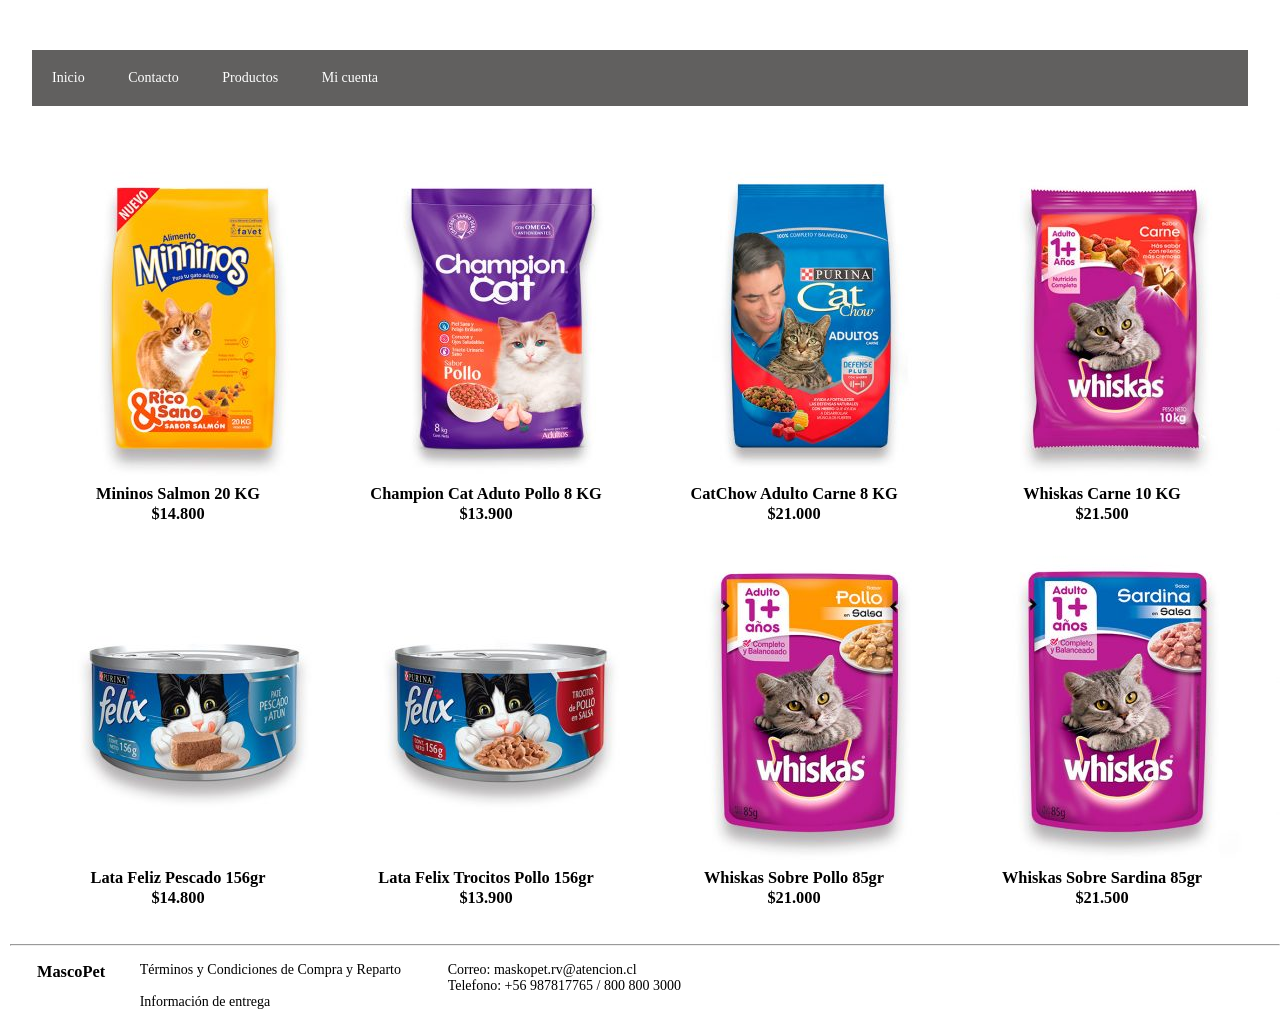
<file: alimentosGatos.html>
<!DOCTYPE html>
<html lang="en">

<head>
    <meta charset="UTF-8">
    <meta name="viewport" content="width=device-width, initial-scale=1.0">
    <meta http-equiv="X-UA-Compatible" content="ie=edge">
    <link rel="stylesheet" type="text/css" href="css/flexboxgrid.min.css">
    <link rel="stylesheet" type="text/css" href="css/alimentoGatos.css">
    <title>alimentoGatos</title>
</head>

<body>
    <header>
        <div class="container">
            <div class="navegacion">
                <nav>
                    <ul>
                        <li><a href="inicio.html">Inicio <span class="icon icon-up-dir"></span></a></li>
                        <li><a href="contacto.html">Contacto <span class="icon icon-up-dir"></span></a></li>
                        <li>
                            <a href="#">Productos <span class="icon icon-up-dir"></span></a>
                            <div class="submenu">
                                <div class="submenu-items">
                                    <p>Alimentos</p>
                                    <ul>
                                        <li><a href="alimentosGatos.html">Gato</a></li>
                                        <li><a href="#">Perro</a></li>
                                        <li><a href="#">Ave</a></li>
                                    </ul>
                                </div>
                                <div class="submenu-items">
                                    <p>Accesorios</p>
                                    <ul>
                                        <li><a href="#">Gato</a></li>
                                        <li><a href="#">Perro</a></li>

                                    </ul>
                                </div>

                            </div>
                        </li>
                        <li><a href="cuenta.html">Mi cuenta <span class="icon icon-up-dir"></span></a></li>
                    </ul>
                </nav>
            </div>
        </div>


    </header>
    <section>
        <div>
            <div class="container">
                <div class="row center-xs">

                    <section class="imagenes col-xs-12 col-sm-6 col-md-4 col-lg-3">
                        <img src="img/MininosSalmon20Kg.jpg" alt="">
                        <h3 class="h3-sect">Mininos Salmon 20 KG</h3>
                        <h3>$14.800</h3><br>
                    </section>
                    <section class="imagenes col-xs-12 col-sm-6 col-md-4 col-lg-3">
                        <img src="img/ChampionCatPollo8kg.jpg" alt="">
                        <h3 class="h3-sect">Champion Cat Aduto Pollo 8 KG</h3>
                        <h3>$13.900</h3><br>
                    </section>
                    <section class="imagenes col-xs-12 col-sm-6 col-md-4 col-lg-3">
                        <img src="img/CatshowAdultosCarne8KG.jpg" alt="">
                        <h3 class="h3-sect">CatChow Adulto Carne 8 KG</h3>
                        <h3>$21.000</h3><br>
                    </section>
                    <section class="imagenes col-xs-12 col-sm-6 col-md-4 col-lg-3">
                        <img src="img/WhiskasCarne10kg.jpg" alt="">
                        <h3 class="h3-sect">Whiskas Carne 10 KG</h3>
                        <h3>$21.500</h3><br>
                    </section>
                </div>
                <div class="row center-xs">
                    <section class="imagenes col-xs-12 col-sm-6 col-md-4 col-lg-3">
                        <img src="img/LataFelixPatePescaAtun156gr.jpg" alt="">
                        <h3 class="h3-sect">Lata Feliz Pescado 156gr</h3>
                        <h3>$14.800</h3><br>
                    </section>
                    <section class="imagenes col-xs-12 col-sm-6 col-md-4 col-lg-3">
                        <img src="img/LataFelixTrocitosPollo156gr.jpg" alt="">
                        <h3 class="h3-sect">Lata Felix Trocitos Pollo 156gr</h3>
                        <h3>$13.900</h3><br>
                    </section>
                    <section class="imagenes col-xs-12 col-sm-6 col-md-4 col-lg-3">
                        <img src="img/WhiskasSobrePollo85grs.jpg" alt="">
                        <h3 class="h3-sect">Whiskas Sobre Pollo 85gr</h3>
                        <h3>$21.000</h3><br>
                    </section>
                    <section class="imagenes col-xs-12 col-sm-6 col-md-4 col-lg-3">
                        <img src="img/WhiskasSobreSardina85grs.jpg" alt="">
                        <h3 class="h3-sect">Whiskas Sobre Sardina 85gr</h3>
                        <h3>$21.500</h3><br>
                    </section>
                </div>
            </div>

        </div>
    </section>

    <footer>
        <hr>
        <br>
        <div class="container">
            <div class="row">
                <div class="col-xs-12 col-sm-6 col-md-3 col-lg-1">
                    <h3>MascoPet</h3>
                </div>
                <div class="col-xs-12 col-sm-6 col-md-3">
                    <a class="info" href="Terminos.html" style="text-decoration:none">Términos y Condiciones de Compra y Reparto</a><br><br>
                    <a class="info" href="informacionDeEntrega.html" style="text-decoration:none">Información de entrega</a>
                </div>
                <div class="col-xs-12 col-sm-6 col-md-3 ">
                    <span>Correo: maskopet.rv@atencion.cl</span><br>
                    <span>Telefono: +56 987817765 / 800 800 3000</span>
                </div>
            </div>
        </div>

    </footer>


</body>

</html>
</file>
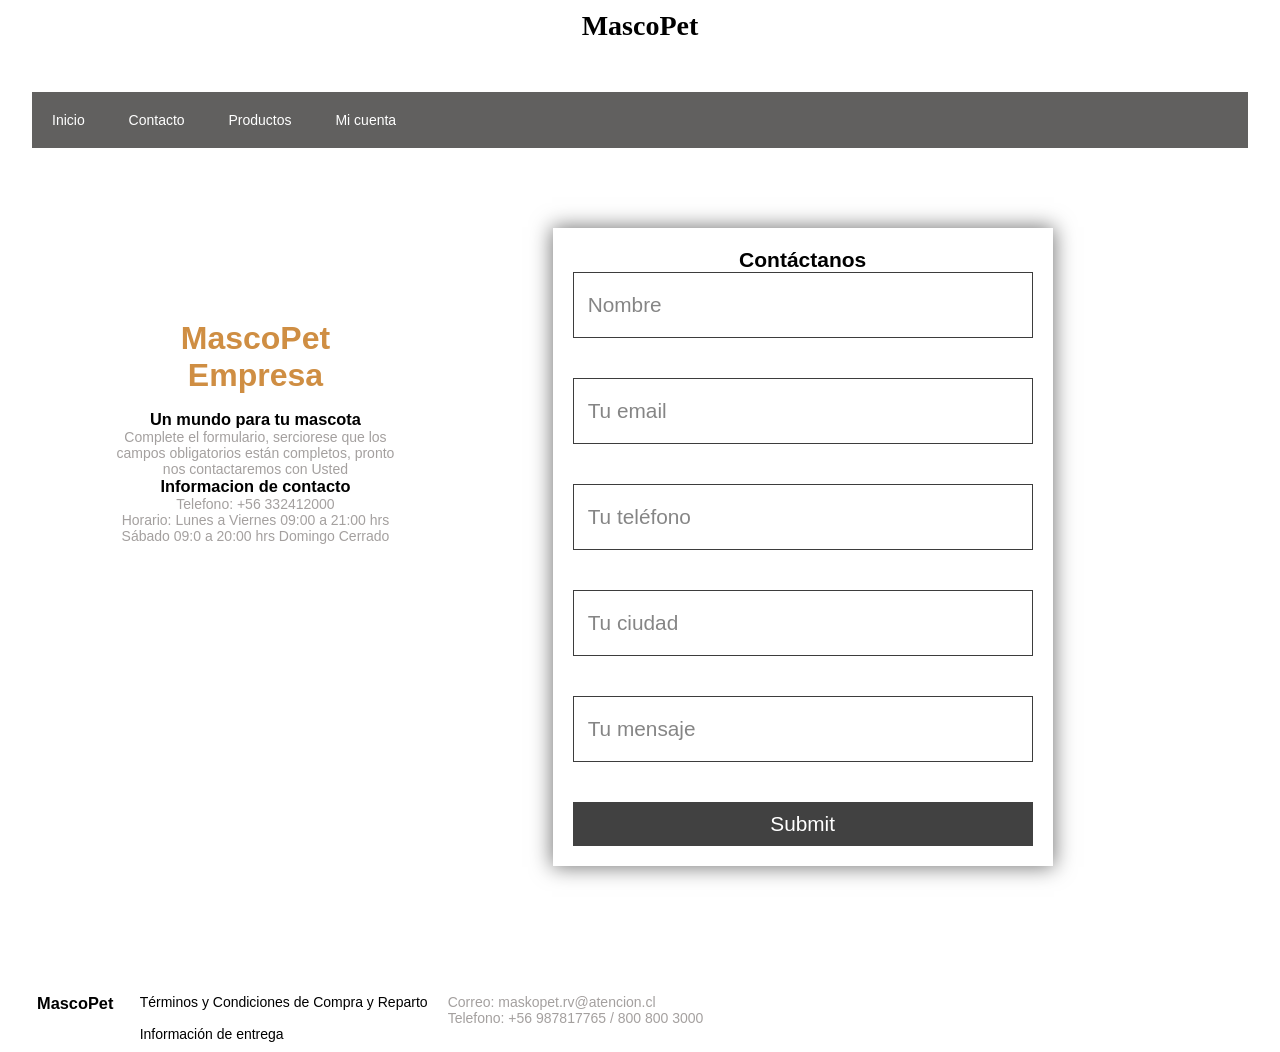
<file: contacto.html>
<!DOCTYPE html>
<html lang="es">

<head>
    <meta charset="UTF-8">
    <meta name="viewport" content="width=device-width, initial-scale=1.0">
    <meta http-equiv="X-UA-Compatible" content="ie=edge">
    <title>Contacto</title>
    <link rel="stylesheet" href="css/flexboxgrid.min.css">
    <link rel="stylesheet" href="css/contacto.css">
</head>

<body>
    <header>
        <h1 id="title">MascoPet</h1>
        <div class="container">
            <div class="navegacion">
                <nav>
                    <ul>
                        <li><a href="inicio.html">Inicio <span class="icon icon-up-dir"></span></a></li>
                        <li><a href="contacto.html">Contacto <span class="icon icon-up-dir"></span></a></li>
                        <li>
                            <a href="#">Productos <span class="icon icon-up-dir"></span></a>
                            <div class="submenu">
                                <div class="submenu-items">
                                    <p>Alimentos</p>
                                    <ul>
                                        <li><a href="alimentosGatos.html">Gato</a></li>
                                        <li><a href="#">Perro</a></li>
                                        <li><a href="#">Ave</a></li>
                                    </ul>
                                </div>
                                <div class="submenu-items">
                                    <p>Accesorios</p>
                                    <ul>
                                        <li><a href="#">Gato</a></li>
                                        <li><a href="#">Perro</a></li>
                                    </ul>
                                </div>
                            </div>
                        </li>
                        <li><a href="cuenta.html">Mi cuenta <span class="icon icon-up-dir"></span></a></li>
                    </ul>
                </nav>
            </div>
        </div>
    </header>
    <div class="row container">
        <article class="col-md-4 mensaje">
            <h2>MascoPet Empresa</h2>
            <br>
            <h3>Un mundo para tu mascota</h3>
            <span>Complete el formulario, serciorese que los campos obligatorios están completos, pronto nos contactaremos con Usted</span>
            <br>
            <h3>Informacion de contacto</h3>

            <span>Telefono: +56 332412000 </span><br>
            <span>Horario: Lunes a Viernes 09:00 a 21:00 hrs</span>
            <span>Sábado 09:0 a 20:00 hrs</span>
            <span>Domingo Cerrado</span>
        </article>
        <article class="col-sm-8">
            <form class="formulario">
                <h1 class="form_titulo">Contáctanos</h1>
                <input type="text" class="form_input">
                <label class="form_label">Nombre</label>
                <input type="text" class="form_input">
                <label class="form_label">Tu email</label>
                <input type="email" class="form_input">
                <label class="form_label">Tu teléfono</label>
                <input type="text" class="form_input">
                <label class="form_label">Tu ciudad</label>
                <input type="text" class="form_input">
                <label class="form_label">Tu mensaje</label>
                <input type="submit" class="form_submit">
            </form>
        </article>

    </div>

    <script src="js/contacto.js"></script>

    <footer>
        <div class="container">
            <div class="row">
                <div class="col-xs-12 col-sm-6 col-md-3 col-lg-1">
                    <h3>MascoPet</h3>
                </div>
                <div class="col-xs-12 col-sm-6 col-md-3">
                    <a class="info" href="Terminos.html" style="text-decoration:none">Términos y Condiciones de Compra y Reparto</a><br><br>
                    <a class="info" href="informacionDeEntrega.html" style="text-decoration:none">Información de entrega</a>
                </div>
                <div class="col-xs-12 col-sm-6 col-md-3 ">
                    <span>Correo: maskopet.rv@atencion.cl</span><br>
                    <span>Telefono: +56 987817765 / 800 800 3000</span>
                </div>
            </div>
        </div>

    </footer>
</body>

</html>
</file>
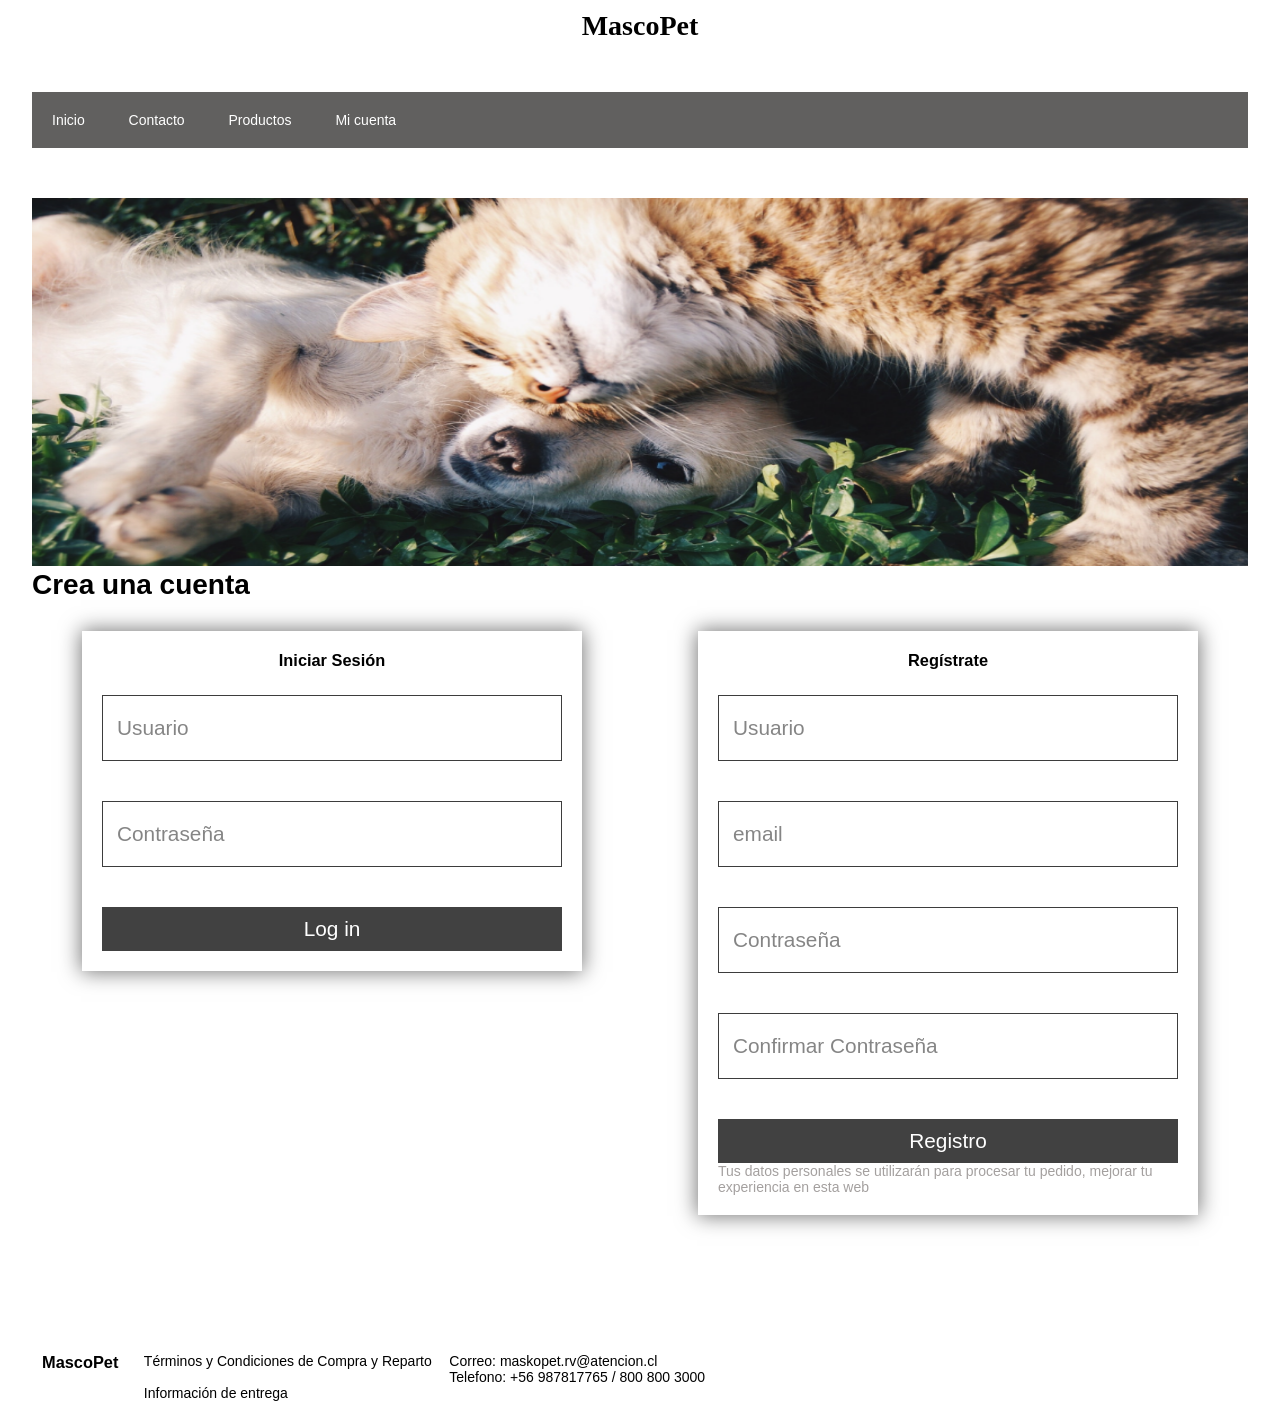
<file: cuenta.html>
<!DOCTYPE html>
<html lang="es">

<head>
    <meta charset="UTF-8">
    <meta name="viewport" content="width=device-width, initial-scale=1.0">
    <meta http-equiv="X-UA-Compatible" content="ie=edge">
    <title>Mi Cuenta</title>
    <link rel="stylesheet" href="css/flexboxgrid.min.css">
    <link rel="stylesheet" type="text/css" href="css/cuenta.css">
    <script src="js/validar.js"></script>

</head>

<body>
    <header>
        <h1 id="title">MascoPet</h1>
        <div class="container">
            <div class="navegacion">
                <nav>
                    <ul>
                        <li><a href="inicio.html">Inicio <span class="icon icon-up-dir"></span></a></li>
                        <li><a href="contacto.html">Contacto <span class="icon icon-up-dir"></span></a></li>
                        <li>
                            <a href="#">Productos <span class="icon icon-up-dir"></span></a>
                            <div class="submenu">
                                <div class="submenu-items">
                                    <p>Alimentos</p>
                                    <ul>
                                        <li><a href="alimentosGatos.html">Gato</a></li>
                                        <li><a href="#">Perro</a></li>
                                        <li><a href="#">Ave</a></li>
                                    </ul>
                                </div>
                                <div class="submenu-items">
                                    <p>Accesorios</p>
                                    <ul>
                                        <li><a href="#">Gato</a></li>
                                        <li><a href="#">Perro</a></li>

                                    </ul>
                                </div>

                            </div>
                        </li>
                        <li><a href="cuenta.html">Mi cuenta <span class="icon icon-up-dir"></span></a></li>
                    </ul>
                </nav>
            </div>

            <div class="row betweem-xs">
                <div class="col-xs-12 col-sm-12">
                    <img class="imagen" src="img/Imagen_formulario.png" alt="">
                </div>
            </div>
            <div class="container">
                <h1>Crea una cuenta</h1>
            </div>

            <hr>
        </div>
    </header>
    <div class="container">
        <section class="row">
            <article class="col-xs-12 col-md-6">
                <form class="iniciarSesion">
                    <h1 class="form_titulo">Iniciar Sesión</h1>
                    <input id="usuario1" name="usuario1" type="text" class="form_input" onblur="validarUsuario1()">
                    <label for="name" class="form_label">Usuario</label>

                    <input id="clave" name="clave" type="text" class="form_input" onblur="validarPass()">
                    <label for="password" class="form_label">Contraseña</label>

                    <input id="btn" type="submit" class="form_submit" value="Log in" onclick="validar()">
                </form>
            </article>
            <article class="col-xs-12 col-md-6">
                <form action="" class="formulario">
                    <h1 class="form_titulo">Regístrate</h1>
                    <input id="usuario" name="usuario" type="text" class="form_input" minlength="3" maxlength="10" onblur="validarUsuario2()">
                    <label for="name" class="form_label">Usuario</label>

                    <input id="email" name="email" type="text" class="form_input" onblur="validarEmail()">
                    <label for="email" class="form_label">email</label>

                    <input id="clave" name="clave" type="password" class="form_input" onblur="validarPasswd();">
                    <label for="pass1" name="pass1" class="form_label">Contraseña</label>

                    <input id="confir_clave" name="confir_clave" type="password" class="form_input" onblur="validarPasswd();">
                    <label for="pass2" name="pass2" class="form_label">Confirmar Contraseña</label>

                    <input id="btn2" name="btn2" type="submit" class="form_submit" value="Registro" onclick="validar2()">
                    <p>Tus datos personales se utilizarán para procesar tu pedido, mejorar tu experiencia en esta web</p>
                </form>
            </article>
            <script src="js/cuenta.js"></script>
            <script src="js/validar.js"></script>
        </section>
    </div>
    <div class="container">
        <footer>
            <hr>
            <br>
            <div class="row">
                <div class="col-xs-12 col-sm-6 col-md-3 col-lg-1">
                    <h3>MascoPet</h3>
                </div>
                <div class="col-xs-12 col-sm-6 col-md-3">
                    <a class="info" href="Terminos.html" style="text-decoration:none">Términos y Condiciones de Compra y Reparto</a><br><br>
                    <a class="info" href="informacionDeEntrega.html" style="text-decoration:none">Información de entrega</a>
                </div>
                <div class="col-xs-12 col-sm-6 col-md-3 ">

                    <span>Correo: maskopet.rv@atencion.cl</span><br>
                    <span>Telefono: +56 987817765 / 800 800 3000</span>
                </div>
            </div>
        </footer>
    </div>

</body>

</html>
</file>
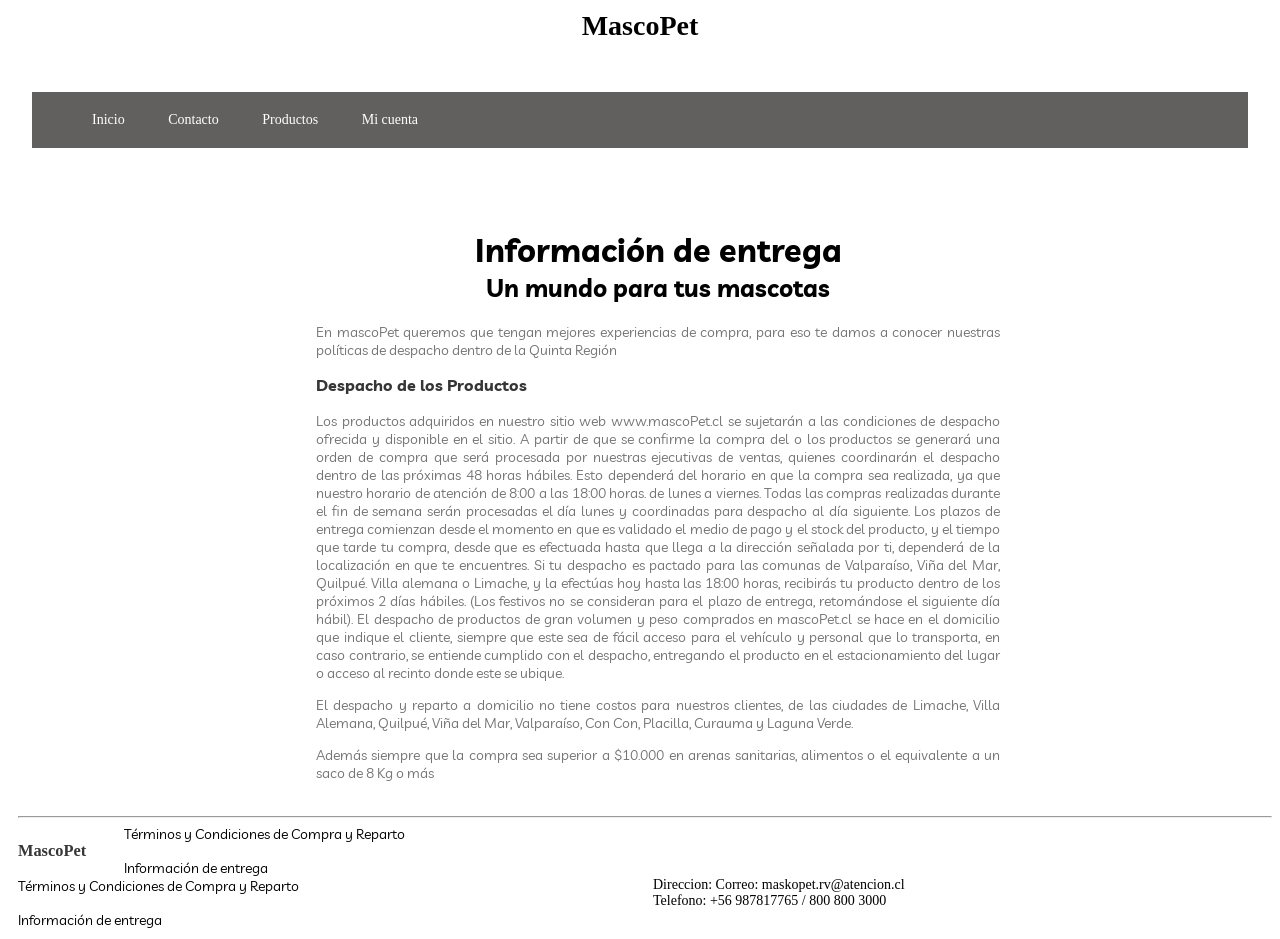
<file: informacionDeEntrega.html>
<!DOCTYPE html>
<html lang="en">

<head>
    <meta charset="UTF-8">
    <meta name="viewport" content="width=device-width, initial-scale=1.0">
    <meta http-equiv="X-UA-Compatible" content="ie=edge">
    <title>Informacion De entrega</title>
    <link rel="stylesheet" href="css/flexboxgrid.min.css">
    <link rel="stylesheet" href="css/terminosYEntregas.css">
    <link href="https://fonts.googleapis.com/css?family=Livvic&display=swap" rel="stylesheet">
</head>

<body>
    <header>
        <h1 id="title">MascoPet</h1>
        <div class="container">
            <div class="navegacion">
                <nav>
                    <ul>
                        <li><a href="inicio.html">Inicio <span class="icon icon-up-dir"></span></a></li>
                        <li><a href="contacto.html">Contacto <span class="icon icon-up-dir"></span></a></li>
                        <li>
                            <a href="#">Productos <span class="icon icon-up-dir"></span></a>
                            <div class="submenu">
                                <div class="submenu-items">
                                    <p>Alimentos</p>
                                    <ul>
                                        <li><a href="alimentosGatos.html">Gato</a></li>
                                        <li><a href="#">Perro</a></li>
                                        <li><a href="#">Ave</a></li>
                                    </ul>
                                </div>
                                <div class="submenu-items">
                                    <p>Accesorios</p>
                                    <ul>
                                        <li><a href="#">Gato</a></li>
                                        <li><a href="#">Perro</a></li>

                                    </ul>
                                </div>

                            </div>
                        </li>
                        <li><a href="cuenta.html">Mi cuenta <span class="icon icon-up-dir"></span></a></li>
                    </ul>
                </nav>
            </div>
        </div>

    </header>
    <section class="row texto">
        <article class="col-xs-12 col-md-12">
            <h1 class="tituloInfo">Información de entrega</h1>
            <h2>Un mundo para tus mascotas</h2>

            <p>
                En mascoPet queremos que tengan mejores experiencias de compra, para eso te damos a conocer nuestras políticas de despacho dentro de la Quinta Región
            </p>

            <h3>Despacho de los Productos</h3>
            <p>
                Los productos adquiridos en nuestro sitio web www.mascoPet.cl se sujetarán a las condiciones de despacho ofrecida y disponible en el sitio. A partir de que se confirme la compra del o los productos se generará una orden de compra que será procesada por
                nuestras ejecutivas de ventas, quienes coordinarán el despacho dentro de las próximas 48 horas hábiles. Esto dependerá del horario en que la compra sea realizada, ya que nuestro horario de atención de 8:00 a las 18:00 horas. de lunes a
                viernes. Todas las compras realizadas durante el fin de semana serán procesadas el día lunes y coordinadas para despacho al día siguiente. Los plazos de entrega comienzan desde el momento en que es validado el medio de pago y el stock
                del producto, y el tiempo que tarde tu compra, desde que es efectuada hasta que llega a la dirección señalada por ti, dependerá de la localización en que te encuentres. Si tu despacho es pactado para las comunas de Valparaíso, Viña del
                Mar, Quilpué. Villa alemana o Limache, y la efectúas hoy hasta las 18:00 horas, recibirás tu producto dentro de los próximos 2 días hábiles. (Los festivos no se consideran para el plazo de entrega, retomándose el siguiente día hábil).
                El despacho de productos de gran volumen y peso comprados en mascoPet.cl se hace en el domicilio que indique el cliente, siempre que este sea de fácil acceso para el vehículo y personal que lo transporta, en caso contrario, se entiende
                cumplido con el despacho, entregando el producto en el estacionamiento del lugar o acceso al recinto donde este se ubique.
            </p>
            <p>
                El despacho y reparto a domicilio no tiene costos para nuestros clientes, de las ciudades de Limache, Villa Alemana, Quilpué, Viña del Mar, Valparaíso, Con Con, Placilla, Curauma y Laguna Verde.
            </p>
            <p>
                Además siempre que la compra sea superior a $10.000 en arenas sanitarias, alimentos o el equivalente a un saco de 8 Kg o más
            </p>
        </article>
    </section>

    <footer>
        <hr>
        <div class="row">
            <div class="col-xs-12 col-sm-6 col-md-3 col-lg-1">
                <h3>MascoPet</h3>
            </div>
            <div class="col-xs-12 col-sm-6">
                <a class="info" href="Terminos.html" style="text-decoration:none">Términos y Condiciones de Compra y Reparto</a><br><br>
                <a class="info" href="informacionDeEntrega.html" style="text-decoration:none">Información de entrega</a>
            </div>
            <div class="col-xs-12 col-sm-6">
                <a class="info" href="Terminos.html" style="text-decoration:none">Términos y Condiciones de Compra y Reparto</a><br><br>
                <a class="info" href="informacionDeEntrega.html" style="text-decoration:none">Información de entrega</a>
            </div>
            <div class="col-xs-12 col-sm-6 col-md-3 ">
                <span>Direccion: </span>
                <span>Correo: maskopet.rv@atencion.cl</span>
                <span>Telefono: +56 987817765 / 800 800 3000</span>
            </div>
        </div>
    </footer>
</body>



</html>
</file>
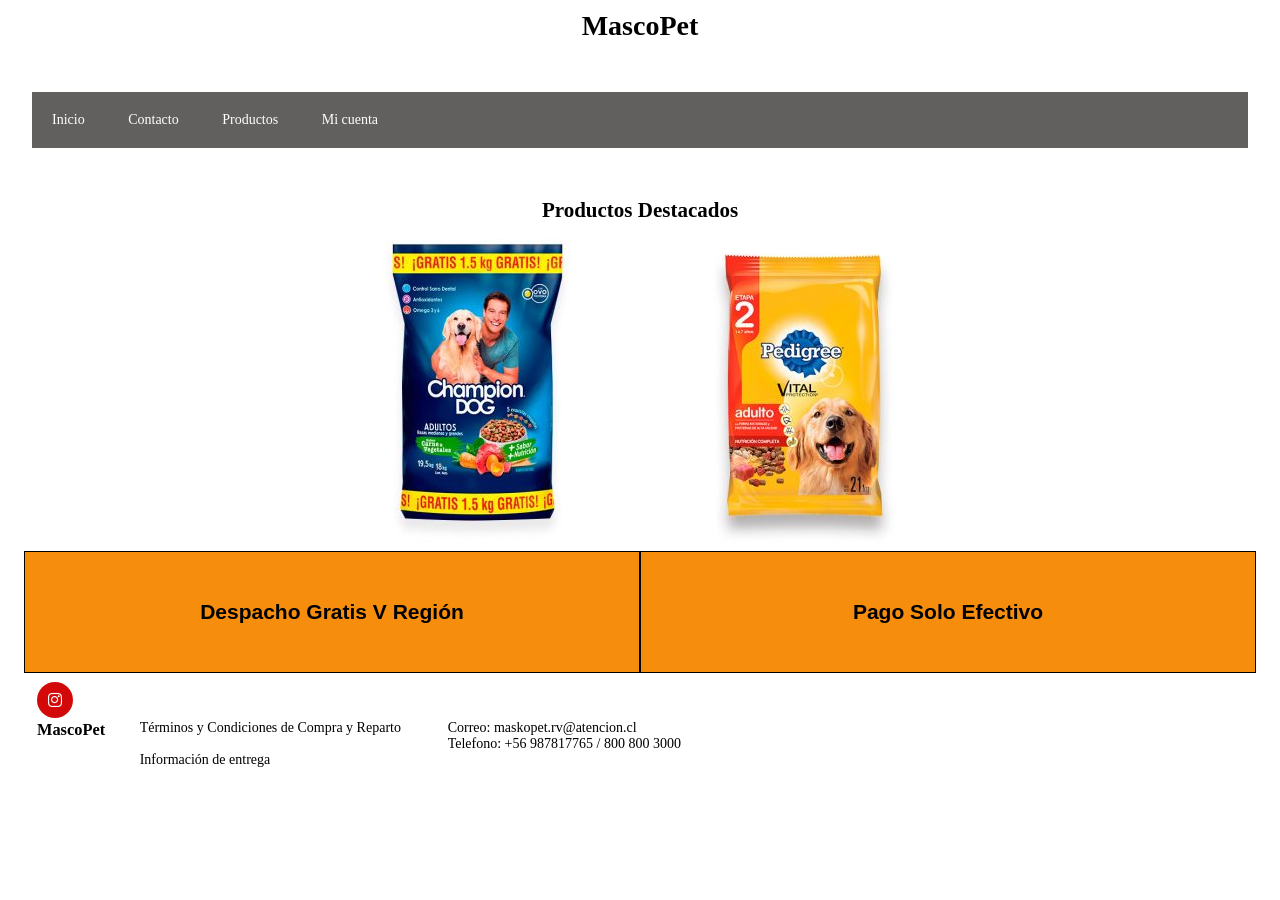
<file: inicio.html>
<!DOCTYPE html>
<html lang="es">

<head>
    <meta charset="UTF-8">
    <meta name="viewport" content="width=device-width, initial-scale=1.0">
    <meta http-equiv="X-UA-Compatible" content="ie=edge">
    <title>MascoPet</title>
    <link rel="stylesheet" href="css/flexboxgrid.min.css">
    <link rel="stylesheet" type="text/css" href="css/inicio.css">
    <link rel="stylesheet" href="proyectito/carrusel.css">
    <link rel="stylesheet" href="font.css">
    <link rel="stylesheet" href="css/main.css">

</head>

<body>
    <header>
        <h1 id="title">MascoPet</h1>
        <div class="container">
            <div class="navegacion">
                <nav>
                    <ul>
                        <li><a href="#">Inicio <span class="icon icon-up-dir"></span></a></li>
                        <li><a href="contacto.html">Contacto <span class="icon icon-up-dir"></span></a></li>
                        <li>
                            <a href="#">Productos <span class="icon icon-up-dir"></span></a>
                            <div class="submenu">
                                <div class="submenu-items">
                                    <p>Alimentos</p>
                                    <ul>
                                        <li><a href="alimentosGatos.html">Gato</a></li>
                                        <li><a href="#">Perro</a></li>
                                        <li><a href="#">Ave</a></li>
                                    </ul>
                                </div>
                                <div class="submenu-items">
                                    <p>Accesorios</p>
                                    <ul>
                                        <li><a href="#">Gato</a></li>
                                        <li><a href="#">Perro</a></li>
                                    </ul>
                                </div>
                            </div>
                        </li>
                        <li><a href="cuenta.html">Mi cuenta <span class="icon icon-up-dir"></span></a></li>
                    </ul>
                </nav>
            </div>
        </div>
    </header>

    <section class="main">
        <div class="container">
            <div class="row slider">
                <div class="col-xs-12 ">
                    <h1>Productos Destacados</h1>
                    <ul>
                        <li>
                            <img src="img/ChampionDogadultoCarne.jpg" alt="">
                            <img src="img/Pedigreecarne21kg.jpg" alt="">
                        </li>
                        <li>
                            <img src="img/championcatpescado8kg.jpg" alt="">
                            <img src="img/fitformulagato10kg.jpg" alt="">
                        </li>
                        <li>
                            <img src="img/PetClean_arenaGato.jpg" alt="">
                            <img src="img/platito.png" alt="">
                        </li>
                        <li>
                            <img src="img/whiskas.jpg" alt="">
                            <img src="img/Hueso-Perro.jpg" alt="">

                        </li>
                    </ul>
                </div>
            </div>
            <div id="bloque" class="row">
                <div class="bloc col-xs-12 col-sm-6 ">
                    <h2>Despacho Gratis V Región</h2>
                </div>
                <div class="bloc col-xs-12 col-sm-6 ">
                    <h2>Pago Solo Efectivo</h2>
                </div>
            </div>
        </div>
    </section>

    <footer>


        <div class="container">
            <div class="row">
                <div class="col-xs-12">
                    <div class="social/bar">
                        <a href="https://www.instagram.com/maskopet.chi/" class="icon icon-instagram" target="_blank"></a>
                    </div>

                    <div class="row ft">
                        <div class="col-xs-12 col-sm-6 col-md-3 col-lg-1">
                            <h3>MascoPet</h3>
                        </div>
                        <div class="col-xs-12 col-sm-6 col-md-3">
                            <a class="info" href="Terminos.html" style="text-decoration:none">Términos y Condiciones de Compra y Reparto</a><br><br>
                            <a class="info" href="informacionDeEntrega.html" style="text-decoration:none">Información de entrega</a>
                        </div>
                        <div class="col-xs-12 col-sm-6 col-md-3 ">
                            <span>Correo: maskopet.rv@atencion.cl</span><br>
                            <span>Telefono: +56 987817765 / 800 800 3000</span>
                        </div>
                    </div>

                </div>
            </div>

        </div>
    </footer>

</body>

</html>
</file>
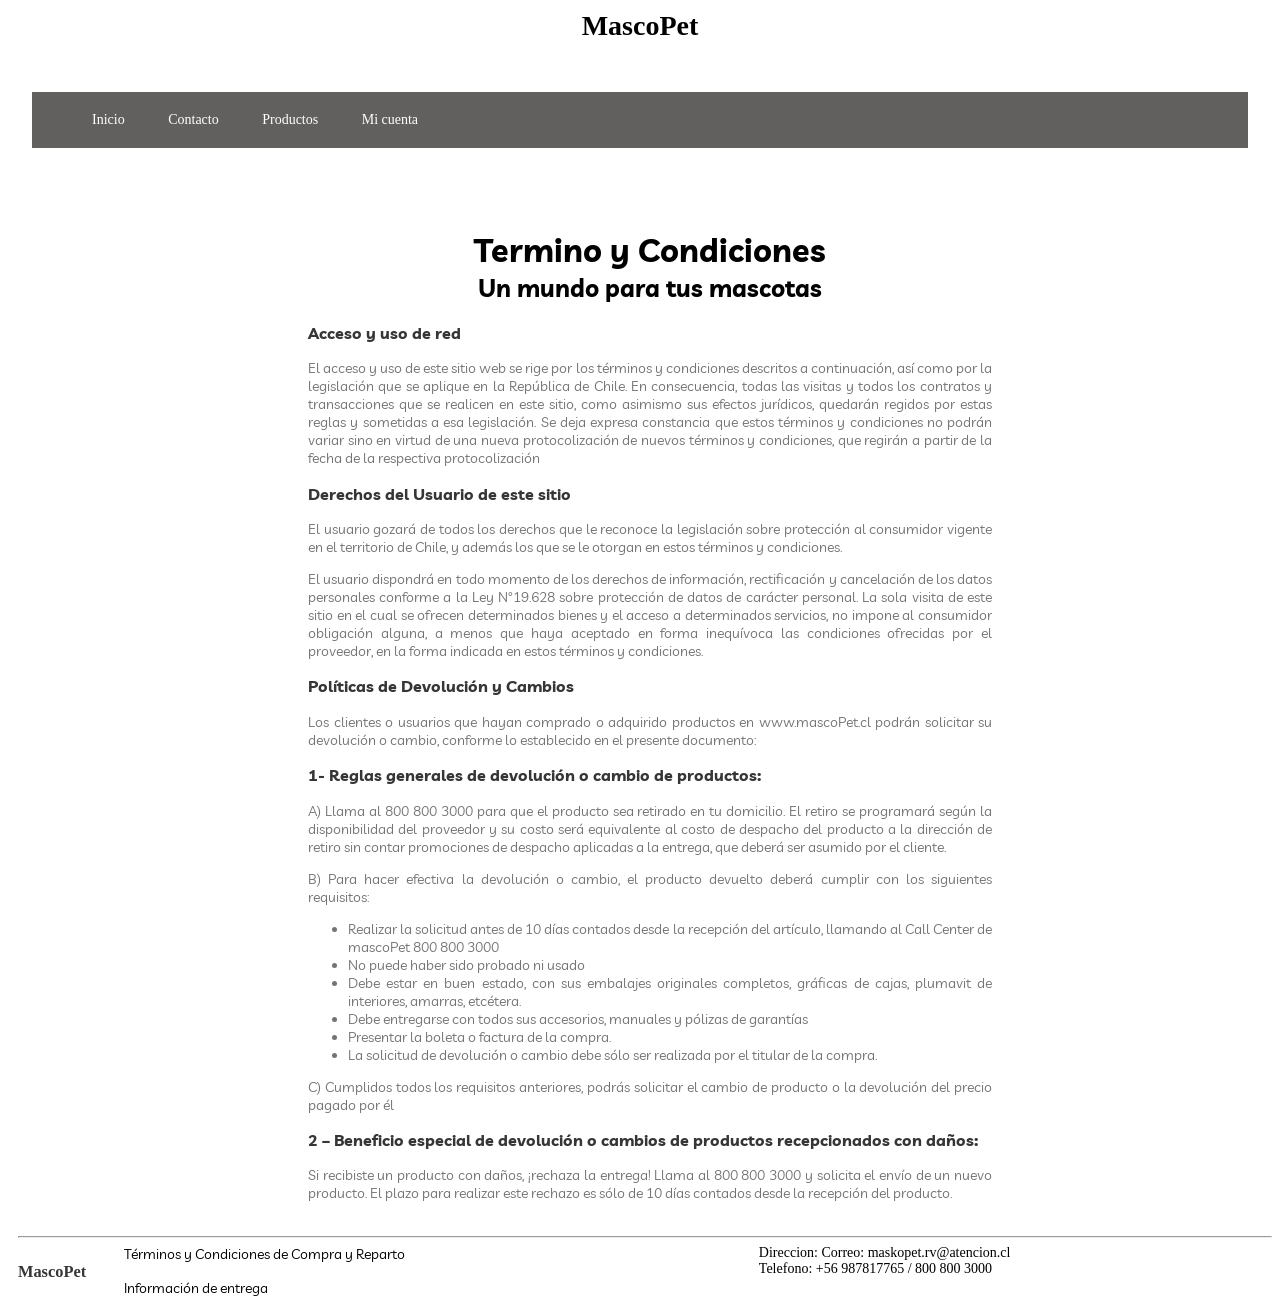
<file: Terminos.html>
<!DOCTYPE html>
<html lang="en">

<head>
    <meta charset="UTF-8">
    <meta name="viewport" content="width=device-width, initial-scale=1.0">
    <meta http-equiv="X-UA-Compatible" content="ie=edge">
    <title>Terminos de entrega</title>
    <link rel="stylesheet" href="css/flexboxgrid.min.css">
    <link href="https://fonts.googleapis.com/css?family=Livvic&display=swap" rel="stylesheet">
    <link rel="stylesheet" type="text/css" href="css/terminosYEntregas.css">
</head>

<body>
    <header>
        <h1 id="title">MascoPet</h1>
        <div class="container">
            <div class="navegacion">
                <nav>
                    <ul>
                        <li><a href="inicio.html">Inicio <span class="icon icon-up-dir"></span></a></li>
                        <li><a href="contacto.html">Contacto <span class="icon icon-up-dir"></span></a></li>
                        <li>
                            <a href="#">Productos <span class="icon icon-up-dir"></span></a>
                            <div class="submenu">
                                <div class="submenu-items">
                                    <p>Alimentos</p>
                                    <ul>
                                        <li><a href="alimentosGatos.html">Gato</a></li>
                                        <li><a href="#">Perro</a></li>
                                        <li><a href="#">Ave</a></li>
                                    </ul>
                                </div>
                                <div class="submenu-items">
                                    <p>Accesorios</p>
                                    <ul>
                                        <li><a href="#">Gato</a></li>
                                        <li><a href="#">Perro</a></li>

                                    </ul>
                                </div>

                            </div>
                        </li>
                        <li><a href="cuenta.html">Mi cuenta <span class="icon icon-up-dir"></span></a></li>
                    </ul>
                </nav>
            </div>
        </div>
    </header>
</body>
<section class="row">
    <article class="col-xs-12 texto">
        <h1 class="tituloInfo">Termino y Condiciones</h1>
        <h2>Un mundo para tus mascotas</h2>

        <h3>Acceso y uso de red</h3>
        <p>El acceso y uso de este sitio web se rige por los términos y condiciones descritos a continuación, así como por la legislación que se aplique en la República de Chile. En consecuencia, todas las visitas y todos los contratos y transacciones que
            se realicen en este sitio, como asimismo sus efectos jurídicos, quedarán regidos por estas reglas y sometidas a esa legislación. Se deja expresa constancia que estos términos y condiciones no podrán variar sino en virtud de una nueva protocolización
            de nuevos términos y condiciones, que regirán a partir de la fecha de la respectiva protocolización</p>

        <h3>Derechos del Usuario de este sitio</h3>
        <p>El usuario gozará de todos los derechos que le reconoce la legislación sobre protección al consumidor vigente en el territorio de Chile, y además los que se le otorgan en estos términos y condiciones.
        </p>
        <p>El usuario dispondrá en todo momento de los derechos de información, rectificación y cancelación de los datos personales conforme a la Ley Nº19.628 sobre protección de datos de carácter personal. La sola visita de este sitio en el cual se ofrecen
            determinados bienes y el acceso a determinados servicios, no impone al consumidor obligación alguna, a menos que haya aceptado en forma inequívoca las condiciones ofrecidas por el proveedor, en la forma indicada en estos términos y condiciones.
        </p>

        <h3>Políticas de Devolución y Cambios</h3>
        <p>Los clientes o usuarios que hayan comprado o adquirido productos en www.mascoPet.cl podrán solicitar su devolución o cambio, conforme lo establecido en el presente documento:
        </p>

        <h3>1- Reglas generales de devolución o cambio de productos:</h3>
        <p>
            A) Llama al 800 800 3000 para que el producto sea retirado en tu domicilio. El retiro se programará según la disponibilidad del proveedor y su costo será equivalente al costo de despacho del producto a la dirección de retiro sin contar promociones de
            despacho aplicadas a la entrega, que deberá ser asumido por el cliente.
        </p>
        <p>
            B) Para hacer efectiva la devolución o cambio, el producto devuelto deberá cumplir con los siguientes requisitos:
        </p>

        <ul>
            <li>Realizar la solicitud antes de 10 días contados desde la recepción del artículo, llamando al Call Center de mascoPet 800 800 3000</li>
            <li>No puede haber sido probado ni usado</li>
            <li>Debe estar en buen estado, con sus embalajes originales completos, gráficas de cajas, plumavit de interiores, amarras, etcétera.</li>
            <li>Debe entregarse con todos sus accesorios, manuales y pólizas de garantías</li>
            <li>Presentar la boleta o factura de la compra.</li>
            <li>La solicitud de devolución o cambio debe sólo ser realizada por el titular de la compra.</li>
        </ul>

        <p>
            C) Cumplidos todos los requisitos anteriores, podrás solicitar el cambio de producto o la devolución del precio pagado por él
        </p>

        <h3>2 – Beneficio especial de devolución o cambios de productos recepcionados con daños:</h3>
        <p>
            Si recibiste un producto con daños, ¡rechaza la entrega! Llama al 800 800 3000 y solicita el envío de un nuevo producto. El plazo para realizar este rechazo es sólo de 10 días contados desde la recepción del producto.
        </p>
    </article>
</section>

<footer>
    <hr>
    <div class="row">
        <div class="col-xs-12 col-sm-6 col-md-3 col-lg-1">
            <h3>MascoPet</h3>
        </div>
        <div class="col-xs-12 col-sm-6">
            <a class="info" href="Terminos.html" style="text-decoration:none">Términos y Condiciones de Compra y Reparto</a><br><br>
            <a class="info" href="informacionDeEntrega.html" style="text-decoration:none">Información de entrega</a>
        </div>
        <div class="col-xs-12 col-sm-6 col-md-3 ">
            <span>Direccion: </span>
            <span>Correo: maskopet.rv@atencion.cl</span>
            <span>Telefono: +56 987817765 / 800 800 3000</span>
        </div>
    </div>
</footer>

</html>
</file>
<file: css/alimentoGatos.css>
* {
    margin: 0;
    padding: 0;
}

body {
    font-family: 'Raleway';
    font-size: 14px;
}

.navegacion {
    width: 100%;
}

.navegacion nav {
    width: 100%;
    background: #61605F;
    margin: 50px auto;
    margin-left: 0;
    margin-right: 0;
}

.navegacion nav ul {
    list-style: none;
    position: relative;
}

.navegacion nav>ul>li {
    display: inline-block;
}

.navegacion nav>ul>li>a {
    color: #fff;
    text-decoration: none;
    display: block;
    padding: 20px;
}

.navegacion nav>ul>li>a span {
    font-size: 20px;
    position: absolute;
    bottom: -8px;
    display: none;
}

.navegacion nav>ul>li:hover span {
    display: block;
}

.navegacion nav ul li .submenu {
    background: #fff;
    padding: 20px;
    position: absolute;
    display: none;
    -webkit-box-shadow: 0px 0px 5px 1px rgba(0, 0, 0, 0.24);
    -moz-box-shadow: 0px 0px 5px 1px rgba(0, 0, 0, 0.24);
    box-shadow: 0px 0px 5px 1px rgba(0, 0, 0, 0.24);
}

.navegacion nav ul li:hover .submenu {
    display: flex;
}

.navegacion nav ul li .submenu .submenu-items {
    margin: 0 20px;
}

.navegacion nav ul li .submenu .submenu-items p {
    font-weight: 600;
    width: 110px;
    display: block;
    padding-bottom: 5px;
    border-bottom: 1px solid #565656;
    margin-bottom: 10px;
}

.navegacion nav ul li .submenu .submenu-items a {
    color: #474747;
    text-decoration: none;
    margin: 6px 0;
    display: block;
}

footer {
    margin-left: 10px;
    margin-top: 20px;
    margin-bottom: 10px;
}

.info {
    color: rgb(0, 0, 0);
}
</file>
<file: css/contacto.css>
* {
    margin: 0;
    padding: 0;
    border: 0;
}

body {
    font-family: 'Raleway';
    font-size: 14px;
}

#title {
    text-align: center;
    font-family: 'Coming Soon', cursive;
    margin-top: 10px;
}

h2 {
    font-size: 2rem;
    color: rgb(207, 142, 67);
    margin-bottom: 0;
}

span {
    color: #A4A09F;
}

.mensaje {
    text-align: center;
    margin: 10% 0 0 0;
    padding-left: 10%;
    padding-right: 0;
    font-family: 'Gill Sans', 'Gill Sans MT', Calibri, 'Trebuchet MS', sans-serif;
}

.navegacion nav {
    width: 100%;
    background: #61605F;
    margin: 50px auto;
    margin-left: 0;
    margin-right: 0;
}

.navegacion nav ul {
    list-style: none;
    position: relative;
}

.navegacion nav>ul>li {
    display: inline-block;
}

.navegacion nav>ul>li>a {
    color: #fff;
    text-decoration: none;
    display: block;
    padding: 20px;
}

.navegacion nav>ul>li>a span {
    font-size: 20px;
    position: absolute;
    bottom: -8px;
    display: none;
}

.navegacion nav>ul>li:hover span {
    display: block;
}

.navegacion nav ul li .submenu {
    background: #fff;
    padding: 20px;
    position: absolute;
    display: none;
    -webkit-box-shadow: 0px 0px 5px 1px rgba(0, 0, 0, 0.24);
    -moz-box-shadow: 0px 0px 5px 1px rgba(0, 0, 0, 0.24);
    box-shadow: 0px 0px 5px 1px rgba(0, 0, 0, 0.24);
}

.navegacion nav ul li:hover .submenu {
    display: flex;
}

.navegacion nav ul li .submenu .submenu-items {
    margin: 0 20px;
}

.navegacion nav ul li .submenu .submenu-items p {
    font-weight: 600;
    width: 110px;
    display: block;
    padding-bottom: 5px;
    border-bottom: 1px solid #565656;
    margin-bottom: 10px;
}

.navegacion nav ul li .submenu .submenu-items a {
    color: #474747;
    text-decoration: none;
    margin: 6px 0;
    display: block;
}

* {
    box-sizing: border-box;
}

body {
    margin: 0;
    font-family: sans-serif;
}

.formulario {
    width: 500px;
    max-width: 100%;
    margin: auto;
    margin-top: 30px;
    padding: 20px;
    box-shadow: 0 0 20px 1px rgb(116, 116, 116);
}

.form_titulo {
    text-align: center;
    margin-top: 0;
}

.form_input,
.form_label,
.form_submit {
    display: block;
    width: 100%;
    font-size: 1.3rem;
}

.form_input {
    padding: 20px;
    background: transparent;
    border: 1px solid rgb(61, 61, 61);
    margin-bottom: 40px;
}

.form_input:focus+.form_label {
    margin-top: -135px;
}

.form_label {
    padding-left: 100px;
    position: absolute;
    margin: -85px;
    z-index: -20;
    color: rgba(0, 0, 0, 0.479);
    transition: all 0.2s;
}

.form_submit {
    background: rgba(0, 0, 0, 0.747);
    color: rgb(255, 255, 255);
    padding: 10px 20px;
    cursor: pointer;
    border: none;
}

.fijar {
    margin-top: -135px;
}

footer {
    margin-left: 10px;
    margin-top: 10%;
    margin-bottom: 10px;
}

.info {
    color: rgb(0, 0, 0);
}
</file>
<file: css/cuenta.css>
* {
    margin: 0;
    padding: 0;
    border: 0;
}

body {
    font-family: 'Raleway';
    font-size: 14px;
}

#title {
    text-align: center;
    font-family: 'Coming Soon', cursive;
    margin-top: 10px;
}

.navegacion nav {
    width: 100%;
    background: #61605F;
    margin: 50px auto;
    margin-left: 0;
    margin-right: 0;
}

.navegacion nav ul {
    list-style: none;
    position: relative;
}

.navegacion nav>ul>li {
    display: inline-block;
}

.navegacion nav>ul>li>a {
    color: #fff;
    text-decoration: none;
    display: block;
    padding: 20px;
}

.navegacion nav>ul>li>a span {
    font-size: 20px;
    position: absolute;
    bottom: -8px;
    display: none;
}

.navegacion nav>ul>li:hover span {
    display: block;
}

.navegacion nav ul li .submenu {
    background: #fff;
    padding: 20px;
    position: absolute;
    display: none;
    -webkit-box-shadow: 0px 0px 5px 1px rgba(0, 0, 0, 0.24);
    -moz-box-shadow: 0px 0px 5px 1px rgba(0, 0, 0, 0.24);
    box-shadow: 0px 0px 5px 1px rgba(0, 0, 0, 0.24);
}

.navegacion nav ul li:hover .submenu {
    display: flex;
}

.navegacion nav ul li .submenu .submenu-items {
    margin: 0 20px;
}

.navegacion nav ul li .submenu .submenu-items p {
    font-weight: 600;
    width: 110px;
    display: block;
    padding-bottom: 5px;
    border-bottom: 1px solid #565656;
    margin-bottom: 10px;
}

.navegacion nav ul li .submenu .submenu-items a {
    color: #474747;
    text-decoration: none;
    margin: 6px 0;
    display: block;
}

* {
    box-sizing: border-box;
}

body {
    margin: 0;
    font-family: sans-serif;
}

#titulo {
    background-color: #F78D0D;
    color: rgb(0, 0, 0);
    font-size: 3rem;
    text-align: center;
    font-family: 'Coming Soon', cursive;
    margin: 0;
}

.menu {
    background-color: #A4A09F;
    padding: 8px;
    font-weight: normal;
    border: 1px solid rgb(255, 255, 255);
}

a {
    color: rgb(255, 255, 255);
}

.imagen {
    margin: 0;
    width: 100%;
    height: 23rem;
}

.formulario,
.iniciarSesion {
    width: 500px;
    max-width: 100%;
    margin: auto;
    margin-top: 30px;
    padding: 20px;
    box-shadow: 0 0 20px 1px rgb(116, 116, 116);
}

.form_titulo {
    text-align: center;
    margin-top: 0;
    margin-bottom: 25px;
}

.form_input,
.form_label,
.form_submit {
    display: block;
    width: 100%;
    font-size: 1.3rem;
}

.form_input {
    padding: 20px;
    background: transparent;
    border: 1px solid rgb(61, 61, 61);
    margin-bottom: 40px;
}

.form_input:focus+.form_label {
    margin-top: -135px;
}

.form_label {
    padding-left: 100px;
    position: absolute;
    margin: -85px;
    z-index: -20;
    color: rgba(0, 0, 0, 0.479);
    transition: all 0.2s;
}

.form_submit {
    background: rgba(0, 0, 0, 0.747);
    color: rgb(255, 255, 255);
    padding: 10px 20px;
    cursor: pointer;
    border: none;
}

p {
    color: #A4A09F;
}

.fijar {
    margin-top: -135px;
}

footer {
    margin-left: 10px;
    margin-top: 10%;
    margin-bottom: 10px;
}

.info {
    color: rgb(0, 0, 0);
}
</file>
<file: css/terminosYEntregas.css>
body {
    font-family: 'Raleway';
    font-size: 14px;
}

#title {
    text-align: center;
    font-family: 'Coming Soon', cursive;
    margin-top: 10px;
}

.navegacion nav {
    width: 100%;
    background: #61605F;
    margin: 50px auto;
    margin-left: 0;
    margin-right: 0;
}

.navegacion nav ul {
    list-style: none;
    position: relative;
}

.navegacion nav>ul>li {
    display: inline-block;
}

.navegacion nav>ul>li>a {
    color: #fff;
    text-decoration: none;
    display: block;
    padding: 20px;
}

.navegacion nav>ul>li>a span {
    font-size: 20px;
    position: absolute;
    bottom: -8px;
    display: none;
}

.navegacion nav>ul>li:hover span {
    display: block;
}

.navegacion nav ul li .submenu {
    background: #fff;
    padding: 20px;
    position: absolute;
    display: none;
    -webkit-box-shadow: 0px 0px 5px 1px rgba(0, 0, 0, 0.24);
    -moz-box-shadow: 0px 0px 5px 1px rgba(0, 0, 0, 0.24);
    box-shadow: 0px 0px 5px 1px rgba(0, 0, 0, 0.24);
}

.navegacion nav ul li:hover .submenu {
    display: flex;
}

.navegacion nav ul li .submenu .submenu-items {
    margin: 0 20px;
}

.navegacion nav ul li .submenu .submenu-items p {
    font-weight: 600;
    width: 110px;
    display: block;
    padding-bottom: 5px;
    border-bottom: 1px solid #565656;
    margin-bottom: 10px;
}

.navegacion nav ul li .submenu .submenu-items a {
    color: #474747;
    text-decoration: none;
    margin: 6px 0;
    display: block;
}

.texto {
    margin-left: 300px;
    max-width: 50em;
    font-family: 'Livvic', sans-serif;
}

.tituloInfo {
    text-align: center;
    font-size: 2rem;
    margin-bottom: 0;
}

h2 {
    margin-top: 3px;
    font-size: 1.5rem;
    text-align: center;
}

h3 {
    color: rgb(54, 54, 54);
}

p {
    text-align: justify;
    color: rgb(116, 116, 116);
}

ul {
    text-align: justify;
    color: rgb(116, 116, 116);
}

.info {
    color: rgb(0, 0, 0);
    font-family: 'Livvic', sans-serif;
}

footer {
    margin-left: 10px;
    margin-top: 20px;
    margin-bottom: 10px;
}
</file>
<file: css/inicio.css>
* {
    margin: 0;
    padding: 0;
}

body {
    font-family: 'Raleway';
    font-size: 14px;
}

#title {
    text-align: center;
    font-family: 'Coming Soon', cursive;
    margin-top: 10px;
}

.navegacion {
    width: 100%;
}

footer {
    margin-left: 10px;
    margin-top: 20px;
    margin-bottom: 10px;
}

.navegacion nav {
    width: 100%;
    background: #61605F;
    margin: 50px auto;
    margin-left: 0;
    margin-right: 0;
}

.navegacion nav ul {
    list-style: none;
    position: relative;
}

.navegacion nav>ul>li {
    display: inline-block;
}

.navegacion nav>ul>li>a {
    color: #fff;
    text-decoration: none;
    display: block;
    padding: 20px;
}

.navegacion nav>ul>li>a span {
    font-size: 20px;
    position: absolute;
    bottom: -8px;
    display: none;
}

.navegacion nav>ul>li:hover span {
    display: block;
}

.navegacion nav ul li .submenu {
    background: #fff;
    padding: 20px;
    position: absolute;
    display: none;
    -webkit-box-shadow: 0px 0px 5px 1px rgba(0, 0, 0, 0.24);
    -moz-box-shadow: 0px 0px 5px 1px rgba(0, 0, 0, 0.24);
    box-shadow: 0px 0px 5px 1px rgba(0, 0, 0, 0.24);
}

.navegacion nav ul li:hover .submenu {
    display: flex;
}

.navegacion nav ul li .submenu .submenu-items {
    margin: 0 20px;
}

.navegacion nav ul li .submenu .submenu-items p {
    font-weight: 600;
    width: 110px;
    display: block;
    padding-bottom: 5px;
    border-bottom: 1px solid #565656;
    margin-bottom: 10px;
}

.navegacion nav ul li .submenu .submenu-items a {
    color: #474747;
    text-decoration: none;
    margin: 6px 0;
    display: block;
}

#bloque {
    background-color: #F78D0D;
}

.bloc {
    border: 1px solid rgb(0, 0, 0);
    padding-top: 3rem;
    padding-bottom: 3rem;
}

h1 {
    text-align: center;
    font-family: 'Coming Soon', cursive;
}

h2 {
    text-align: center;
    font-family: 'Gill Sans', 'Gill Sans MT', Calibri, 'Trebuchet MS', sans-serif;
}

h3 {
    text-align: left;
    font-family: 'Coming Soon', cursive;
}

.info {
    color: rgb(0, 0, 0);
}

.ft {
    margin-top: 10px;
}

.main {
    text-align: center;
}
</file>
<file: proyectito/carrusel.css>
/*carrusel*/

.slider {
    width: 95%;
    margin: auto;
    overflow: hidden;
}

.slider ul {
    display: flex;
    padding: 0;
    width: 400%;
    animation: cambio 20s infinite;
    animation-direction: alternate;
}

.slider li {
    width: 100%;
    list-style: none;
}

@keyframes cambio {
    0% {
        margin-left: 0;
    }
    20% {
        margin-left: 0;
    }
    25% {
        margin-left: -100%;
    }
    45% {
        margin-left: -100%;
    }
    50% {
        margin-left: -200%;
    }
    70% {
        margin-left: -200%;
    }
    75% {
        margin-left: -300%;
    }
    100% {
        margin-left: -300%;
    }
}
</file>
<file: font.css>
@font-face {
  font-family: 'icomoon';
  src:  url('fonts/icomoon.eot?746asz');
  src:  url('fonts/icomoon.eot?746asz#iefix') format('embedded-opentype'),
    url('fonts/icomoon.ttf?746asz') format('truetype'),
    url('fonts/icomoon.woff?746asz') format('woff'),
    url('fonts/icomoon.svg?746asz#icomoon') format('svg');
  font-weight: normal;
  font-style: normal;
  font-display: block;
}

[class^="icon-"], [class*=" icon-"] {
  /* use !important to prevent issues with browser extensions that change fonts */
  font-family: 'icomoon' !important;
  speak: none;
  font-style: normal;
  font-weight: normal;
  font-variant: normal;
  text-transform: none;
  line-height: 1;

  /* Better Font Rendering =========== */
  -webkit-font-smoothing: antialiased;
  -moz-osx-font-smoothing: grayscale;
}

.icon-facebook:before {
  content: "\ea90";
}
.icon-instagram:before {
  content: "\ea92";
}
</file>
<file: css/main.css>
.social-bar {
    position: fixed;
    right: 0;
    top: 35%;
    font-size: 5rem;
    flex-direction: column;
    align-items: flex-end;
    z-index: 100;
    width: 50%;
    height: 50%;
    line-height: 40px;
}

.icon {
    color: rgb(255, 255, 255);
    text-decoration: none;
    padding: .7rem;
    transition: all .5s;
}

.icon-facebook {
    background: #133579;
    border-radius: 50%;
}

.icon-instagram {
    background: #d30909;
}

.icon :first-child {
    border-radius: 50%;
}

.icon:last-child {
    border-radius: 50%;
}

.icon :hover {
    padding: 3rem;
    border-radius: 1rem 0 0 1rem;
    box-shadow: 0 0 .5rem rgba(12, 12, 12, 0.466);
}
</file>
<file: css/flexboxgrid.min.css>
.container,.container-fluid{margin-right:auto;margin-left:auto}.container-fluid{padding-right:2rem;padding-left:2rem}.row{box-sizing:border-box;display:-webkit-box;display:-ms-flexbox;display:flex;-webkit-box-flex:0;-ms-flex:0 1 auto;flex:0 1 auto;-webkit-box-orient:horizontal;-webkit-box-direction:normal;-ms-flex-direction:row;flex-direction:row;-ms-flex-wrap:wrap;flex-wrap:wrap;margin-right:-.5rem;margin-left:-.5rem}.row.reverse{-webkit-box-orient:horizontal;-webkit-box-direction:reverse;-ms-flex-direction:row-reverse;flex-direction:row-reverse}.col.reverse{-webkit-box-orient:vertical;-webkit-box-direction:reverse;-ms-flex-direction:column-reverse;flex-direction:column-reverse}.col-xs,.col-xs-1,.col-xs-10,.col-xs-11,.col-xs-12,.col-xs-2,.col-xs-3,.col-xs-4,.col-xs-5,.col-xs-6,.col-xs-7,.col-xs-8,.col-xs-9,.col-xs-offset-0,.col-xs-offset-1,.col-xs-offset-10,.col-xs-offset-11,.col-xs-offset-12,.col-xs-offset-2,.col-xs-offset-3,.col-xs-offset-4,.col-xs-offset-5,.col-xs-offset-6,.col-xs-offset-7,.col-xs-offset-8,.col-xs-offset-9{box-sizing:border-box;-webkit-box-flex:0;-ms-flex:0 0 auto;flex:0 0 auto;padding-right:.5rem;padding-left:.5rem}.col-xs{-webkit-box-flex:1;-ms-flex-positive:1;flex-grow:1;-ms-flex-preferred-size:0;flex-basis:0;max-width:100%}.col-xs-1{-ms-flex-preferred-size:8.33333333%;flex-basis:8.33333333%;max-width:8.33333333%}.col-xs-2{-ms-flex-preferred-size:16.66666667%;flex-basis:16.66666667%;max-width:16.66666667%}.col-xs-3{-ms-flex-preferred-size:25%;flex-basis:25%;max-width:25%}.col-xs-4{-ms-flex-preferred-size:33.33333333%;flex-basis:33.33333333%;max-width:33.33333333%}.col-xs-5{-ms-flex-preferred-size:41.66666667%;flex-basis:41.66666667%;max-width:41.66666667%}.col-xs-6{-ms-flex-preferred-size:50%;flex-basis:50%;max-width:50%}.col-xs-7{-ms-flex-preferred-size:58.33333333%;flex-basis:58.33333333%;max-width:58.33333333%}.col-xs-8{-ms-flex-preferred-size:66.66666667%;flex-basis:66.66666667%;max-width:66.66666667%}.col-xs-9{-ms-flex-preferred-size:75%;flex-basis:75%;max-width:75%}.col-xs-10{-ms-flex-preferred-size:83.33333333%;flex-basis:83.33333333%;max-width:83.33333333%}.col-xs-11{-ms-flex-preferred-size:91.66666667%;flex-basis:91.66666667%;max-width:91.66666667%}.col-xs-12{-ms-flex-preferred-size:100%;flex-basis:100%;max-width:100%}.col-xs-offset-0{margin-left:0}.col-xs-offset-1{margin-left:8.33333333%}.col-xs-offset-2{margin-left:16.66666667%}.col-xs-offset-3{margin-left:25%}.col-xs-offset-4{margin-left:33.33333333%}.col-xs-offset-5{margin-left:41.66666667%}.col-xs-offset-6{margin-left:50%}.col-xs-offset-7{margin-left:58.33333333%}.col-xs-offset-8{margin-left:66.66666667%}.col-xs-offset-9{margin-left:75%}.col-xs-offset-10{margin-left:83.33333333%}.col-xs-offset-11{margin-left:91.66666667%}.start-xs{-webkit-box-pack:start;-ms-flex-pack:start;justify-content:flex-start;text-align:start}.center-xs{-webkit-box-pack:center;-ms-flex-pack:center;justify-content:center;text-align:center}.end-xs{-webkit-box-pack:end;-ms-flex-pack:end;justify-content:flex-end;text-align:end}.top-xs{-webkit-box-align:start;-ms-flex-align:start;align-items:flex-start}.middle-xs{-webkit-box-align:center;-ms-flex-align:center;align-items:center}.bottom-xs{-webkit-box-align:end;-ms-flex-align:end;align-items:flex-end}.around-xs{-ms-flex-pack:distribute;justify-content:space-around}.between-xs{-webkit-box-pack:justify;-ms-flex-pack:justify;justify-content:space-between}.first-xs{-webkit-box-ordinal-group:0;-ms-flex-order:-1;order:-1}.last-xs{-webkit-box-ordinal-group:2;-ms-flex-order:1;order:1}@media only screen and (min-width:48em){.container{width:49rem}.col-sm,.col-sm-1,.col-sm-10,.col-sm-11,.col-sm-12,.col-sm-2,.col-sm-3,.col-sm-4,.col-sm-5,.col-sm-6,.col-sm-7,.col-sm-8,.col-sm-9,.col-sm-offset-0,.col-sm-offset-1,.col-sm-offset-10,.col-sm-offset-11,.col-sm-offset-12,.col-sm-offset-2,.col-sm-offset-3,.col-sm-offset-4,.col-sm-offset-5,.col-sm-offset-6,.col-sm-offset-7,.col-sm-offset-8,.col-sm-offset-9{box-sizing:border-box;-webkit-box-flex:0;-ms-flex:0 0 auto;flex:0 0 auto;padding-right:.5rem;padding-left:.5rem}.col-sm{-webkit-box-flex:1;-ms-flex-positive:1;flex-grow:1;-ms-flex-preferred-size:0;flex-basis:0;max-width:100%}.col-sm-1{-ms-flex-preferred-size:8.33333333%;flex-basis:8.33333333%;max-width:8.33333333%}.col-sm-2{-ms-flex-preferred-size:16.66666667%;flex-basis:16.66666667%;max-width:16.66666667%}.col-sm-3{-ms-flex-preferred-size:25%;flex-basis:25%;max-width:25%}.col-sm-4{-ms-flex-preferred-size:33.33333333%;flex-basis:33.33333333%;max-width:33.33333333%}.col-sm-5{-ms-flex-preferred-size:41.66666667%;flex-basis:41.66666667%;max-width:41.66666667%}.col-sm-6{-ms-flex-preferred-size:50%;flex-basis:50%;max-width:50%}.col-sm-7{-ms-flex-preferred-size:58.33333333%;flex-basis:58.33333333%;max-width:58.33333333%}.col-sm-8{-ms-flex-preferred-size:66.66666667%;flex-basis:66.66666667%;max-width:66.66666667%}.col-sm-9{-ms-flex-preferred-size:75%;flex-basis:75%;max-width:75%}.col-sm-10{-ms-flex-preferred-size:83.33333333%;flex-basis:83.33333333%;max-width:83.33333333%}.col-sm-11{-ms-flex-preferred-size:91.66666667%;flex-basis:91.66666667%;max-width:91.66666667%}.col-sm-12{-ms-flex-preferred-size:100%;flex-basis:100%;max-width:100%}.col-sm-offset-0{margin-left:0}.col-sm-offset-1{margin-left:8.33333333%}.col-sm-offset-2{margin-left:16.66666667%}.col-sm-offset-3{margin-left:25%}.col-sm-offset-4{margin-left:33.33333333%}.col-sm-offset-5{margin-left:41.66666667%}.col-sm-offset-6{margin-left:50%}.col-sm-offset-7{margin-left:58.33333333%}.col-sm-offset-8{margin-left:66.66666667%}.col-sm-offset-9{margin-left:75%}.col-sm-offset-10{margin-left:83.33333333%}.col-sm-offset-11{margin-left:91.66666667%}.start-sm{-webkit-box-pack:start;-ms-flex-pack:start;justify-content:flex-start;text-align:start}.center-sm{-webkit-box-pack:center;-ms-flex-pack:center;justify-content:center;text-align:center}.end-sm{-webkit-box-pack:end;-ms-flex-pack:end;justify-content:flex-end;text-align:end}.top-sm{-webkit-box-align:start;-ms-flex-align:start;align-items:flex-start}.middle-sm{-webkit-box-align:center;-ms-flex-align:center;align-items:center}.bottom-sm{-webkit-box-align:end;-ms-flex-align:end;align-items:flex-end}.around-sm{-ms-flex-pack:distribute;justify-content:space-around}.between-sm{-webkit-box-pack:justify;-ms-flex-pack:justify;justify-content:space-between}.first-sm{-webkit-box-ordinal-group:0;-ms-flex-order:-1;order:-1}.last-sm{-webkit-box-ordinal-group:2;-ms-flex-order:1;order:1}}@media only screen and (min-width:64em){.container{width:65rem}.col-md,.col-md-1,.col-md-10,.col-md-11,.col-md-12,.col-md-2,.col-md-3,.col-md-4,.col-md-5,.col-md-6,.col-md-7,.col-md-8,.col-md-9,.col-md-offset-0,.col-md-offset-1,.col-md-offset-10,.col-md-offset-11,.col-md-offset-12,.col-md-offset-2,.col-md-offset-3,.col-md-offset-4,.col-md-offset-5,.col-md-offset-6,.col-md-offset-7,.col-md-offset-8,.col-md-offset-9{box-sizing:border-box;-webkit-box-flex:0;-ms-flex:0 0 auto;flex:0 0 auto;padding-right:.5rem;padding-left:.5rem}.col-md{-webkit-box-flex:1;-ms-flex-positive:1;flex-grow:1;-ms-flex-preferred-size:0;flex-basis:0;max-width:100%}.col-md-1{-ms-flex-preferred-size:8.33333333%;flex-basis:8.33333333%;max-width:8.33333333%}.col-md-2{-ms-flex-preferred-size:16.66666667%;flex-basis:16.66666667%;max-width:16.66666667%}.col-md-3{-ms-flex-preferred-size:25%;flex-basis:25%;max-width:25%}.col-md-4{-ms-flex-preferred-size:33.33333333%;flex-basis:33.33333333%;max-width:33.33333333%}.col-md-5{-ms-flex-preferred-size:41.66666667%;flex-basis:41.66666667%;max-width:41.66666667%}.col-md-6{-ms-flex-preferred-size:50%;flex-basis:50%;max-width:50%}.col-md-7{-ms-flex-preferred-size:58.33333333%;flex-basis:58.33333333%;max-width:58.33333333%}.col-md-8{-ms-flex-preferred-size:66.66666667%;flex-basis:66.66666667%;max-width:66.66666667%}.col-md-9{-ms-flex-preferred-size:75%;flex-basis:75%;max-width:75%}.col-md-10{-ms-flex-preferred-size:83.33333333%;flex-basis:83.33333333%;max-width:83.33333333%}.col-md-11{-ms-flex-preferred-size:91.66666667%;flex-basis:91.66666667%;max-width:91.66666667%}.col-md-12{-ms-flex-preferred-size:100%;flex-basis:100%;max-width:100%}.col-md-offset-0{margin-left:0}.col-md-offset-1{margin-left:8.33333333%}.col-md-offset-2{margin-left:16.66666667%}.col-md-offset-3{margin-left:25%}.col-md-offset-4{margin-left:33.33333333%}.col-md-offset-5{margin-left:41.66666667%}.col-md-offset-6{margin-left:50%}.col-md-offset-7{margin-left:58.33333333%}.col-md-offset-8{margin-left:66.66666667%}.col-md-offset-9{margin-left:75%}.col-md-offset-10{margin-left:83.33333333%}.col-md-offset-11{margin-left:91.66666667%}.start-md{-webkit-box-pack:start;-ms-flex-pack:start;justify-content:flex-start;text-align:start}.center-md{-webkit-box-pack:center;-ms-flex-pack:center;justify-content:center;text-align:center}.end-md{-webkit-box-pack:end;-ms-flex-pack:end;justify-content:flex-end;text-align:end}.top-md{-webkit-box-align:start;-ms-flex-align:start;align-items:flex-start}.middle-md{-webkit-box-align:center;-ms-flex-align:center;align-items:center}.bottom-md{-webkit-box-align:end;-ms-flex-align:end;align-items:flex-end}.around-md{-ms-flex-pack:distribute;justify-content:space-around}.between-md{-webkit-box-pack:justify;-ms-flex-pack:justify;justify-content:space-between}.first-md{-webkit-box-ordinal-group:0;-ms-flex-order:-1;order:-1}.last-md{-webkit-box-ordinal-group:2;-ms-flex-order:1;order:1}}@media only screen and (min-width:75em){.container{width:76rem}.col-lg,.col-lg-1,.col-lg-10,.col-lg-11,.col-lg-12,.col-lg-2,.col-lg-3,.col-lg-4,.col-lg-5,.col-lg-6,.col-lg-7,.col-lg-8,.col-lg-9,.col-lg-offset-0,.col-lg-offset-1,.col-lg-offset-10,.col-lg-offset-11,.col-lg-offset-12,.col-lg-offset-2,.col-lg-offset-3,.col-lg-offset-4,.col-lg-offset-5,.col-lg-offset-6,.col-lg-offset-7,.col-lg-offset-8,.col-lg-offset-9{box-sizing:border-box;-webkit-box-flex:0;-ms-flex:0 0 auto;flex:0 0 auto;padding-right:.5rem;padding-left:.5rem}.col-lg{-webkit-box-flex:1;-ms-flex-positive:1;flex-grow:1;-ms-flex-preferred-size:0;flex-basis:0;max-width:100%}.col-lg-1{-ms-flex-preferred-size:8.33333333%;flex-basis:8.33333333%;max-width:8.33333333%}.col-lg-2{-ms-flex-preferred-size:16.66666667%;flex-basis:16.66666667%;max-width:16.66666667%}.col-lg-3{-ms-flex-preferred-size:25%;flex-basis:25%;max-width:25%}.col-lg-4{-ms-flex-preferred-size:33.33333333%;flex-basis:33.33333333%;max-width:33.33333333%}.col-lg-5{-ms-flex-preferred-size:41.66666667%;flex-basis:41.66666667%;max-width:41.66666667%}.col-lg-6{-ms-flex-preferred-size:50%;flex-basis:50%;max-width:50%}.col-lg-7{-ms-flex-preferred-size:58.33333333%;flex-basis:58.33333333%;max-width:58.33333333%}.col-lg-8{-ms-flex-preferred-size:66.66666667%;flex-basis:66.66666667%;max-width:66.66666667%}.col-lg-9{-ms-flex-preferred-size:75%;flex-basis:75%;max-width:75%}.col-lg-10{-ms-flex-preferred-size:83.33333333%;flex-basis:83.33333333%;max-width:83.33333333%}.col-lg-11{-ms-flex-preferred-size:91.66666667%;flex-basis:91.66666667%;max-width:91.66666667%}.col-lg-12{-ms-flex-preferred-size:100%;flex-basis:100%;max-width:100%}.col-lg-offset-0{margin-left:0}.col-lg-offset-1{margin-left:8.33333333%}.col-lg-offset-2{margin-left:16.66666667%}.col-lg-offset-3{margin-left:25%}.col-lg-offset-4{margin-left:33.33333333%}.col-lg-offset-5{margin-left:41.66666667%}.col-lg-offset-6{margin-left:50%}.col-lg-offset-7{margin-left:58.33333333%}.col-lg-offset-8{margin-left:66.66666667%}.col-lg-offset-9{margin-left:75%}.col-lg-offset-10{margin-left:83.33333333%}.col-lg-offset-11{margin-left:91.66666667%}.start-lg{-webkit-box-pack:start;-ms-flex-pack:start;justify-content:flex-start;text-align:start}.center-lg{-webkit-box-pack:center;-ms-flex-pack:center;justify-content:center;text-align:center}.end-lg{-webkit-box-pack:end;-ms-flex-pack:end;justify-content:flex-end;text-align:end}.top-lg{-webkit-box-align:start;-ms-flex-align:start;align-items:flex-start}.middle-lg{-webkit-box-align:center;-ms-flex-align:center;align-items:center}.bottom-lg{-webkit-box-align:end;-ms-flex-align:end;align-items:flex-end}.around-lg{-ms-flex-pack:distribute;justify-content:space-around}.between-lg{-webkit-box-pack:justify;-ms-flex-pack:justify;justify-content:space-between}.first-lg{-webkit-box-ordinal-group:0;-ms-flex-order:-1;order:-1}.last-lg{-webkit-box-ordinal-group:2;-ms-flex-order:1;order:1}}
</file>
